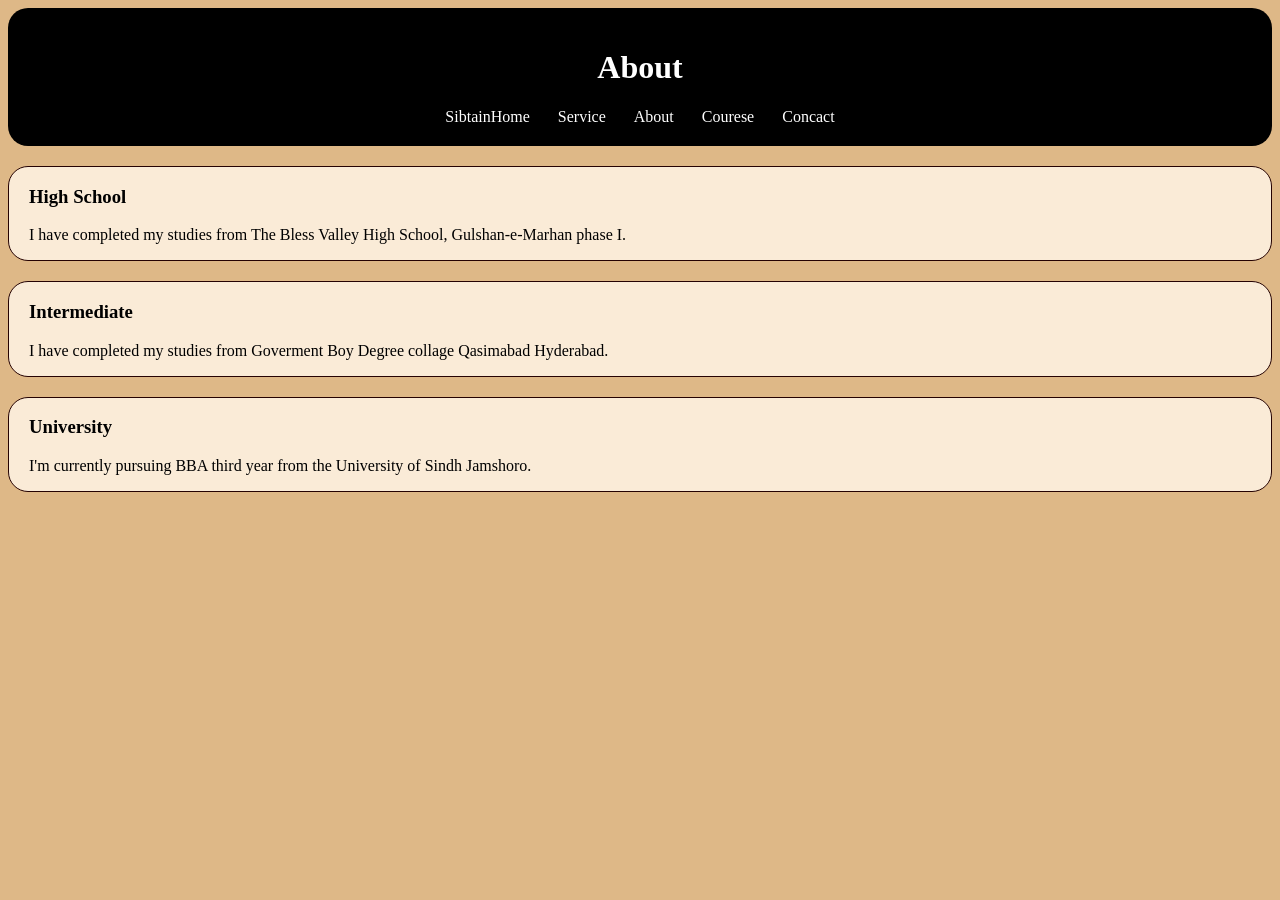
<file: About.html>
<!DOCTYPE html>
<html lang="en">
<head>
    <meta charset="UTF-8">
    <meta name="viewport" content="width=device-width, initial-scale=1.0">
    <title>About</title>

    <link rel="stylesheet" href="style.css">
</head>
<body>
     <header>
        <h1>About</h1>
        <nav>
            <a href="Home.html">SibtainHome</a>
            <a href="Service.html">Service</a>
            <a href="About.html">About</a>
            <a href="Courese.html">Courese</a>
            <a href="Concact.html">Concact</a>
        </nav>
    </header>
    <div>
        <div class="ttml">
        <h3>High School</h3>
        <p>I have completed my studies from The Bless Valley High School, Gulshan-e-Marhan phase I. </p>
    </div>
     <div class="ttml">
        <h3>Intermediate</h3>
        <p>I have completed my studies from Goverment Boy Degree collage  Qasimabad Hyderabad.</p>
    </div>
     <div class="ttml">
        <h3> University</h3>
        <p>I'm currently pursuing BBA third year from the University of Sindh Jamshoro.</p>
    
    
</body>
</html>
</file>
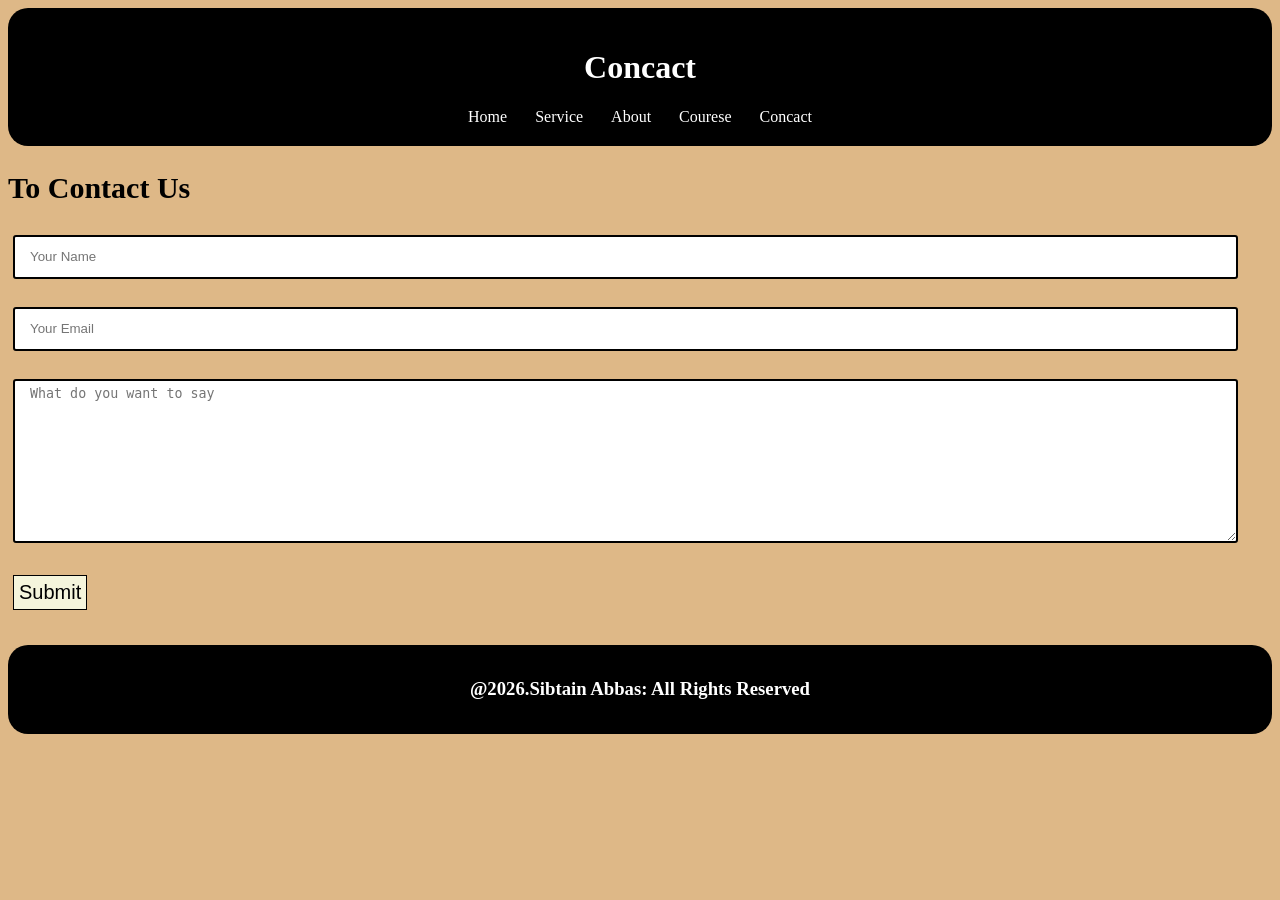
<file: Concact.html>
<!DOCTYPE html>
<html lang="en">
<head>
    <meta charset="UTF-8">
    <meta name="viewport" content="width=device-width, initial-scale=1.0">
    <title>Concact</title>

    <link rel="stylesheet" href="style.css">
</head>
<body>
     <header>
        <h1>Concact</h1>
        <nav>
            <a href="index.html">Home</a>
            <a href="Service.html">Service</a>
            <a href="About.html">About</a>
            <a href="Courese.html">Courese</a>
            <a href="Concact.html">Concact</a>
        </nav>
    </header>
    <div class="contact">

<h2>To Contact Us</h2>

<input type="text" placeholder="Your Name">

<br><br>

<input type="email" placeholder="Your Email">

<br><br>

<textarea cols="70" rows="10" placeholder="What do you want to say"></textarea>

<br><br>

<button class="contactbutton">Submit</button>

</div>
  <footer>
    <h3>@2026.Sibtain Abbas: All Rights Reserved </h3>
</footer>
</body>
</html>
</file>
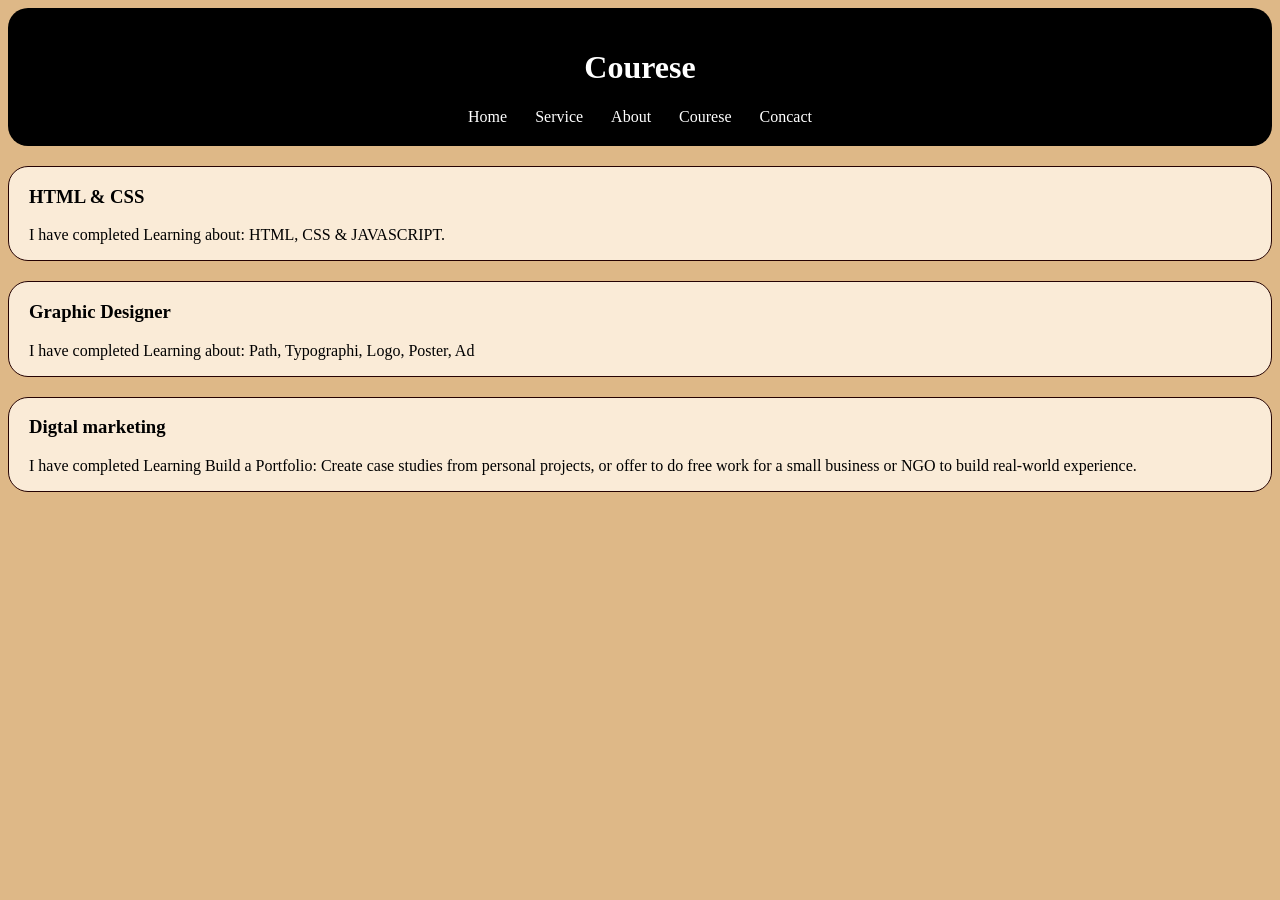
<file: Courese.html>
<!DOCTYPE html>
<html lang="en">
<head>
    <meta charset="UTF-8">
    <meta name="viewport" content="width=device-width, initial-scale=1.0">
    <title>Courese</title>

    <link rel="stylesheet" href="style.css">
</head>
<body>
     <header>
        <h1>Courese</h1>
        <nav>
            <a href="index.html">Home</a>
            <a href="Service.html">Service</a>
            <a href="About.html">About</a>
            <a href="Courese.html">Courese</a>
            <a href="Concact.html">Concact</a>
        </nav>
    </header>
    <div>
        <div class="ttml">
        <h3>HTML & CSS</h3>
        <p>I have completed Learning about: HTML, CSS & JAVASCRIPT.</p>
    </div>
     <div class="ttml">
        <h3>Graphic Designer</h3>
        <p>I have completed Learning about: Path, Typographi, Logo, Poster,  Ad</p>
    </div>
     <div class="ttml">
        <h3>Digtal marketing</h3>
        <p>I have completed Learning Build a Portfolio: Create case studies from personal projects, or offer to do free work for a small business or NGO to build real-world experience.</p>
    </div>
    </div>
</body>
</html>
</file>
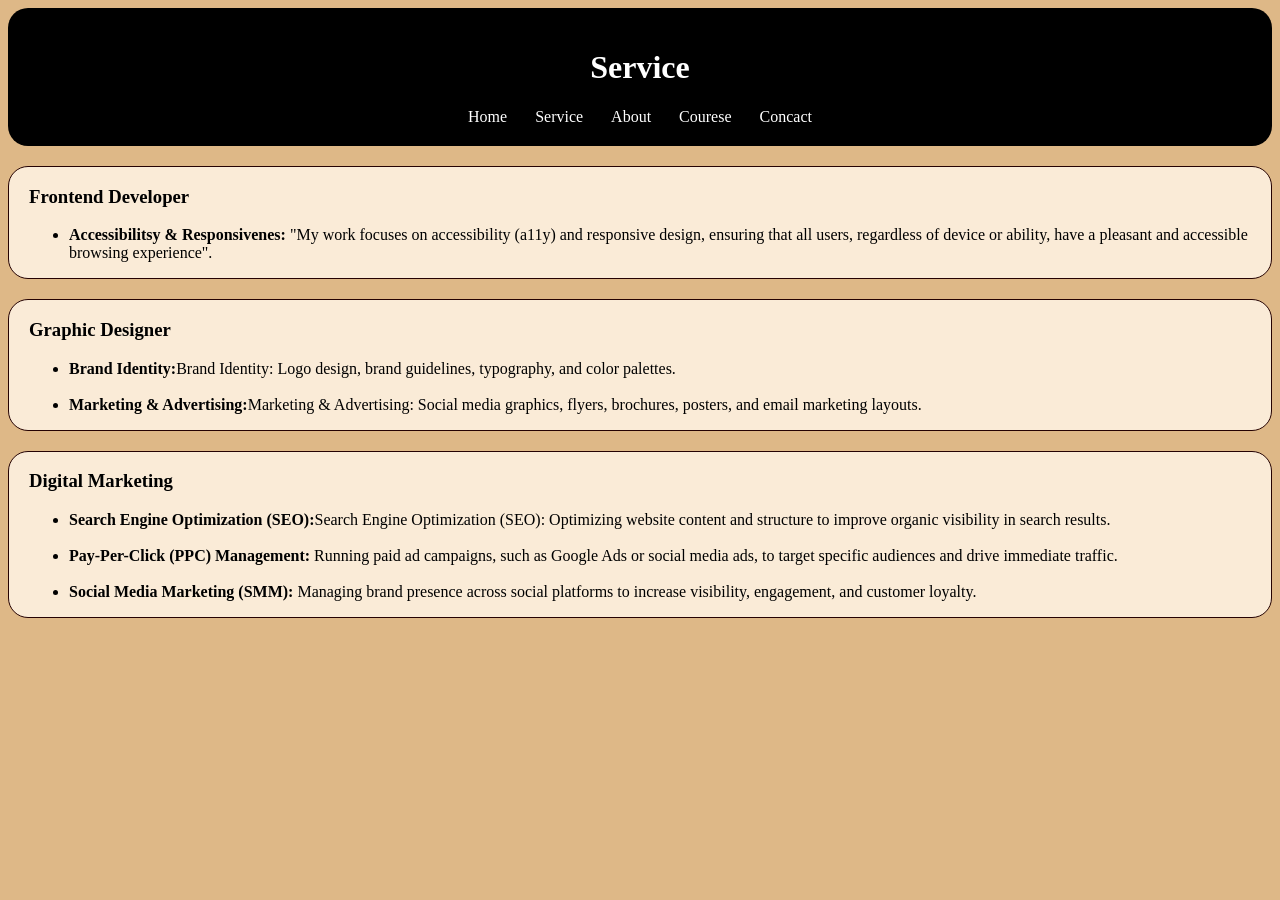
<file: Service.html>
<!DOCTYPE html>
<html lang="en">

<head>
    <meta charset="UTF-8">
    <meta name="viewport" content="width=device-width, initial-scale=1.0">
    <title>Service</title>

    <link rel="stylesheet" href="style.css">
</head>

<body>
    <header>
        <h1>Service</h1>
        <nav>
            <a href="index.html">Home</a>
            <a href="Service.html">Service</a>
            <a href="About.html">About</a>
            <a href="Courese.html">Courese</a>
            <a href="Concact.html">Concact</a>
        </nav>
    </header>
    <div class="ttml">
        <h3>Frontend Developer</h3>
        <p><ul>
            <li><b>Accessibilitsy & Responsivenes:</b> "My work focuses on accessibility (a11y) and responsive design, ensuring that
            all users, regardless of device or ability, have a pleasant and accessible browsing experience".</p>
    </div></li>
        </ul>
    <div class="ttml">
        <h3>Graphic Designer</h3><p><ul><li><b>Brand Identity:</b>Brand Identity: Logo design, brand guidelines, typography, and color palettes.</li>
            <br>
        <li><b>Marketing & Advertising:</b>Marketing & Advertising: Social media graphics, flyers, brochures, posters, and email marketing layouts.</li></ul></p>
    </div>
    <div class="ttml">
        <h3>Digital Marketing</h3>
        <p><ul>
            <li><b>Search Engine Optimization (SEO):</b>Search Engine Optimization (SEO): Optimizing website content and structure to improve organic visibility in search results.</li>
            <br>
            <li><b>Pay-Per-Click (PPC) Management:</b> Running paid ad campaigns, such as Google Ads or social media ads, to target specific audiences and drive immediate traffic.</li>
            <br>
            <li><b>Social Media Marketing (SMM):</b> Managing brand presence across social platforms to increase visibility, engagement, and customer loyalty.</li>
        </ul></p>
    </div>
</body>

</html>
</file>
<file: style.css>
header{
    background-color: black;
    color: white;
    text-align: center;
    padding-top: 20px;
    padding-bottom: 20px;
    border-radius: 20px;
}
nav a{
    color: white;
    text-decoration: none;
    font-size: 16px;
    margin: 0 12px;
}

nav a:hover{
    color: yellow;
}
img{
    height: 200px;
    width: 200px;
    border-radius: 6px;
    margin: 20px;
    border: 2px solid rgb(137, 29, 226);
}
h2{
    font-size: 30px;
}
button{
    background-color: antiquewhite;
    border: 1px solid black;
    font-size: 20px;
    margin: 15px;
    padding: 10px;
}
body{
background-color: burlywood;
}
footer{
    padding: 15px;
    margin-top: 30px;
    border-radius: 20px;
    background-color: black;
    color: white;
    text-align: center;
}

.ttml{
    border: 1px solid rgb(37, 2, 2);
    background-color: antiquewhite;
    margin-top: 20px;
    padding-left: 20px;
    border-radius: 20px;
}
textarea{
border: 2px solid black;
padding: 5px;
color: black;
padding-left: 15px;
margin: 5px;
border-radius: 3px;
width: 95%;
}
input{
    border: 2px solid black;
padding: 5px;
color: black;
padding-left: 15px;
margin: 5px;
border-radius: 3px;
width: 95%;
height: 30px;
}
.contactbutton{
padding: 5px;
margin: 5px;
background-color: beige;

}
</file>
